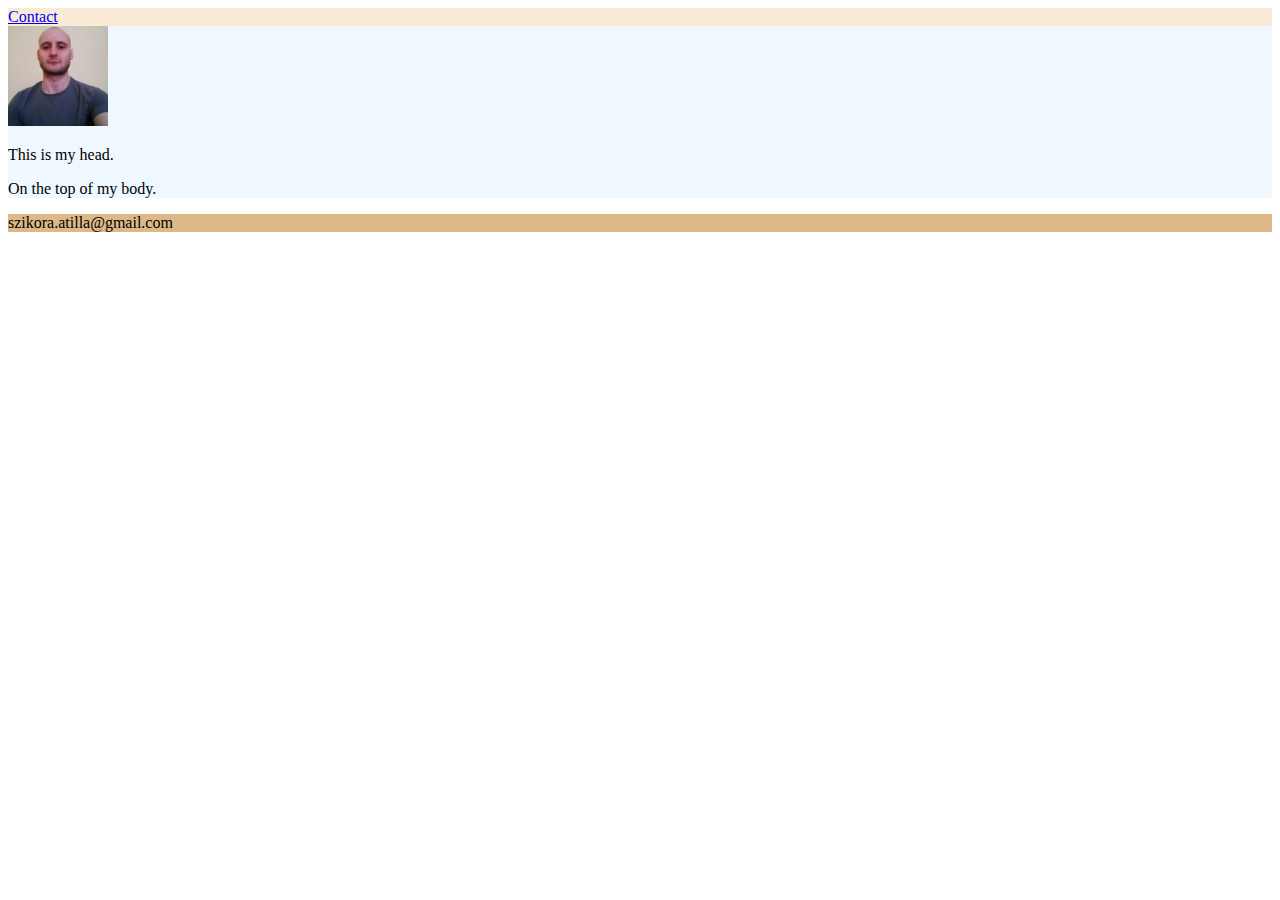
<file: index.html>
<!DOCTYPE HTML>
<html lang="en">
<head>
    <meta charset="UTF-8">
    <title>Title</title>
    <link type="text/css" rel="stylesheet" href="css/style.css">
</head>
<body>
    <header>
        <nav>
            <a href="contact.html">Contact</a>
        </nav>
    </header>

    <div class="content">
        <img id="profile" src="img/en.jpg" width=100 height=100 />
        <p>This is my head.</p>
        <p>On the top of my body.</p>
    </div>

    <footer>
       <p>szikora.atilla@gmail.com</p>
    </footer>

</body>
</html>
</file>
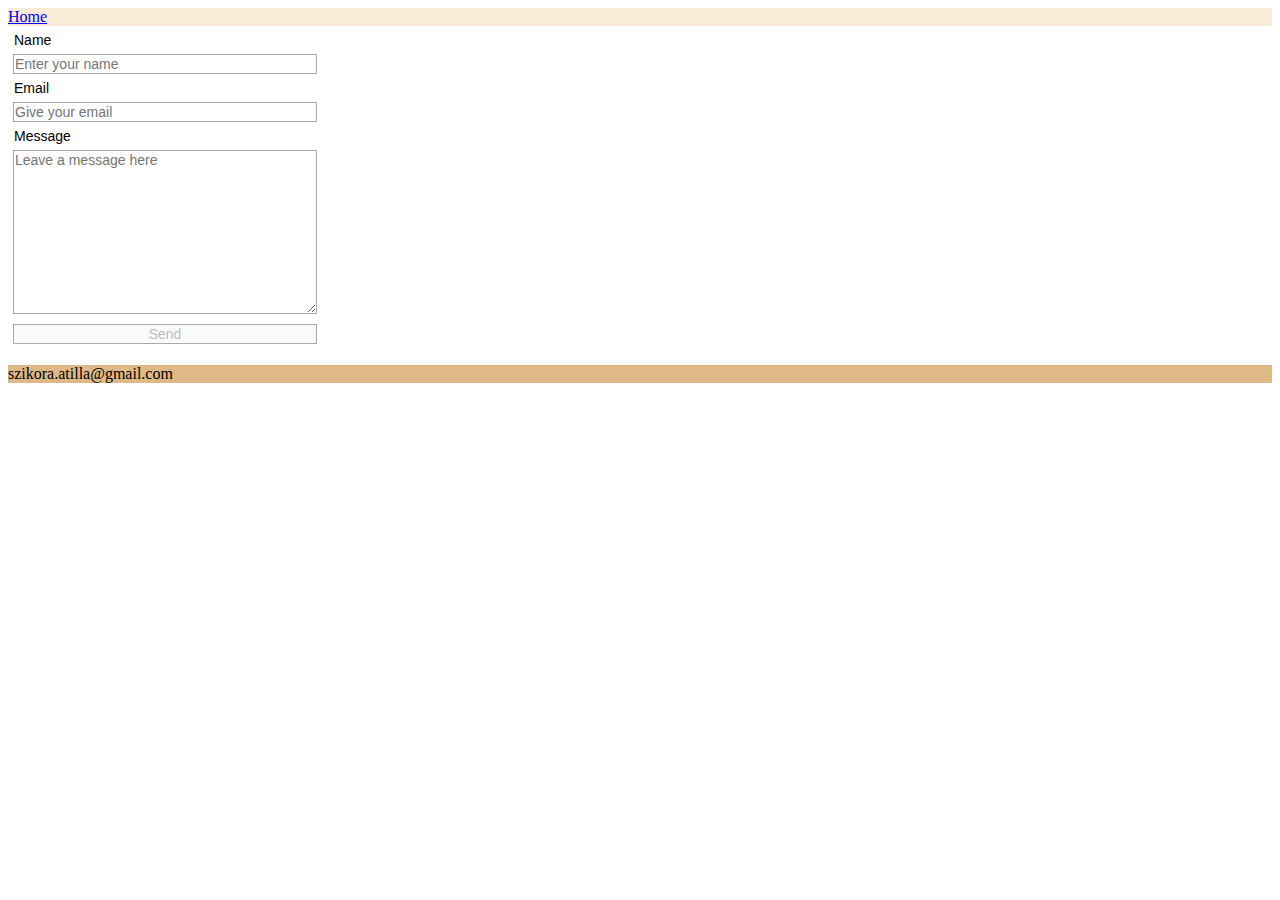
<file: contact.html>
<!DOCTYPE HTML>
<html lang="en">
<head>
    <meta charset="UTF-8">
    <title>Title</title>
    <link type="text/css" rel="stylesheet" href="css/style.css">
</head>
<body>
    <header>
        <nav>
            <a href="index.html">Home</a>
        </nav>
    </header>

    <div class="contact">
        <label>Name</label>
        <input type="text" name="name" placeholder="Enter your name">
        <label>Email</label>
        <input type="text" name="email" placeholder="Give your email">
        <label>Message</label>
        <textarea cols="30" rows="10" placeholder="Leave a message here"></textarea>
        <button id="send" type="button" disabled>Send</button>
    </div>

    <footer>
       <p>szikora.atilla@gmail.com</p>
    </footer>
</body>
</html>
</file>
<file: css/style.css>
body {
    font-family: Calibri, serif;
}

header {
    background-color: antiquewhite;
}

.content {
    background-color: aliceblue;
}

input,
textarea {
    display: block;
    margin: 5px;
    width: 300px;
    font-family: Arial, serif;
    font-size: 14px;
    padding: 1px;
    border: 1px solid darkgray;
}

label {
    display: block;
    margin: 5px;
    width: 300px;
    font-family: Arial, serif;
    font-size: 14px;
    padding: 1px;
}

button {
    margin: 5px;
    width: 304px;
    font-family: Arial, serif;
    font-size: 14px;
    padding: 1px;
    border: 1px solid darkgray;
}

footer {
    background-color: burlywood;
}
</file>
